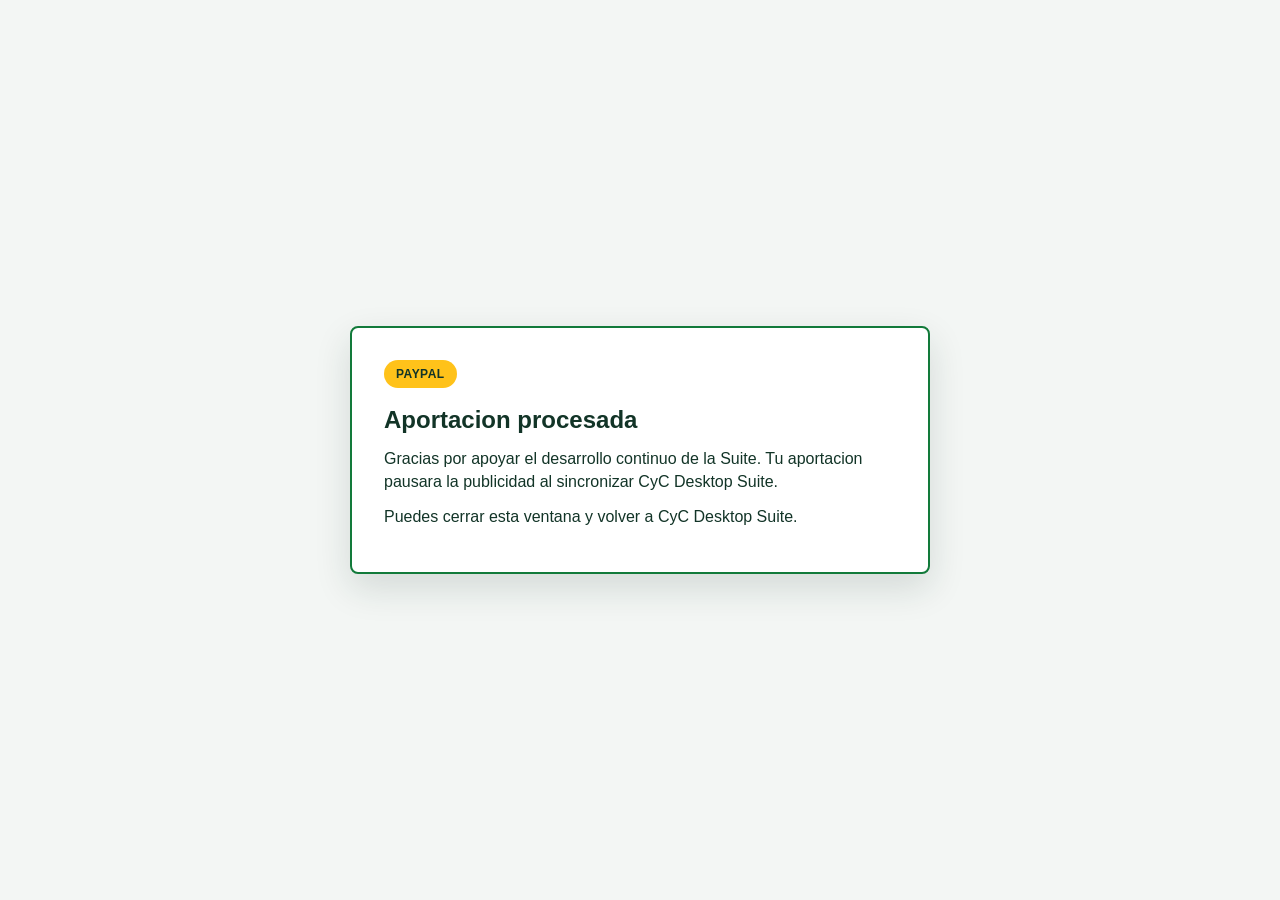
<file: paypal-retorno.html>
<!doctype html>
<html lang="es">
<head>
  <meta charset="utf-8">
  <meta name="viewport" content="width=device-width, initial-scale=1">
  <meta name="theme-color" content="#127A3A">
  <title>CyC Desktop Suite | PayPal</title>
  <style>
    :root {
      --cyc-green: #127A3A;
      --cyc-dark: #123427;
      --cyc-yellow: #FFC21A;
      --cyc-bg: #F3F6F4;
      --cyc-muted: #456156;
      --cyc-error: #B91C1C;
    }
    * { box-sizing: border-box; }
    body {
      margin: 0;
      min-height: 100vh;
      display: grid;
      place-items: center;
      font-family: Arial, Helvetica, sans-serif;
      color: var(--cyc-dark);
      background: var(--cyc-bg);
    }
    main {
      width: min(580px, calc(100vw - 32px));
      padding: 32px;
      border: 2px solid var(--cyc-green);
      border-radius: 8px;
      background: #fff;
      box-shadow: 0 14px 36px rgba(18, 52, 39, 0.14);
    }
    .badge {
      display: inline-block;
      margin-bottom: 18px;
      padding: 7px 12px;
      border-radius: 999px;
      background: var(--cyc-yellow);
      color: var(--cyc-dark);
      font-size: 12px;
      font-weight: 700;
      letter-spacing: 0.04em;
      text-transform: uppercase;
    }
    h1 { margin: 0 0 12px; font-size: 24px; line-height: 1.2; }
    p { margin: 0 0 12px; font-size: 16px; line-height: 1.45; }
    .detail { margin-top: 18px; color: var(--cyc-muted); font-size: 13px; }
    .error h1 { color: var(--cyc-error); }
  </style>
</head>
<body>
  <main id="card">
    <span class="badge" id="badge">PayPal</span>
    <h1 id="title">Aportacion procesada</h1>
    <p id="message">Gracias por apoyar el desarrollo continuo de la Suite. Tu aportacion pausara la publicidad al sincronizar CyC Desktop Suite.</p>
    <p>Puedes cerrar esta ventana y volver a CyC Desktop Suite.</p>
    <p class="detail" id="detail"></p>
  </main>
  <script>
    const params = new URLSearchParams(window.location.search);
    const status = (params.get("status") || "success").toLowerCase();
    const env = params.get("env") || "PayPal";
    const detail = params.get("detail") || "";
    const card = document.getElementById("card");
    const badge = document.getElementById("badge");
    const title = document.getElementById("title");
    const message = document.getElementById("message");
    const detailNode = document.getElementById("detail");

    badge.textContent = env;
    if (status === "cancel") {
      title.textContent = "Aportacion cancelada";
      message.textContent = "No se realizo ningun cargo.";
    } else if (status === "error") {
      card.classList.add("error");
      title.textContent = "No se pudo confirmar la aportacion";
      message.textContent = "La operacion fue recibida, pero no se pudo completar automaticamente.";
    }
    detailNode.textContent = detail;
    if (!detail) detailNode.remove();
  </script>
</body>
</html>
</file>
